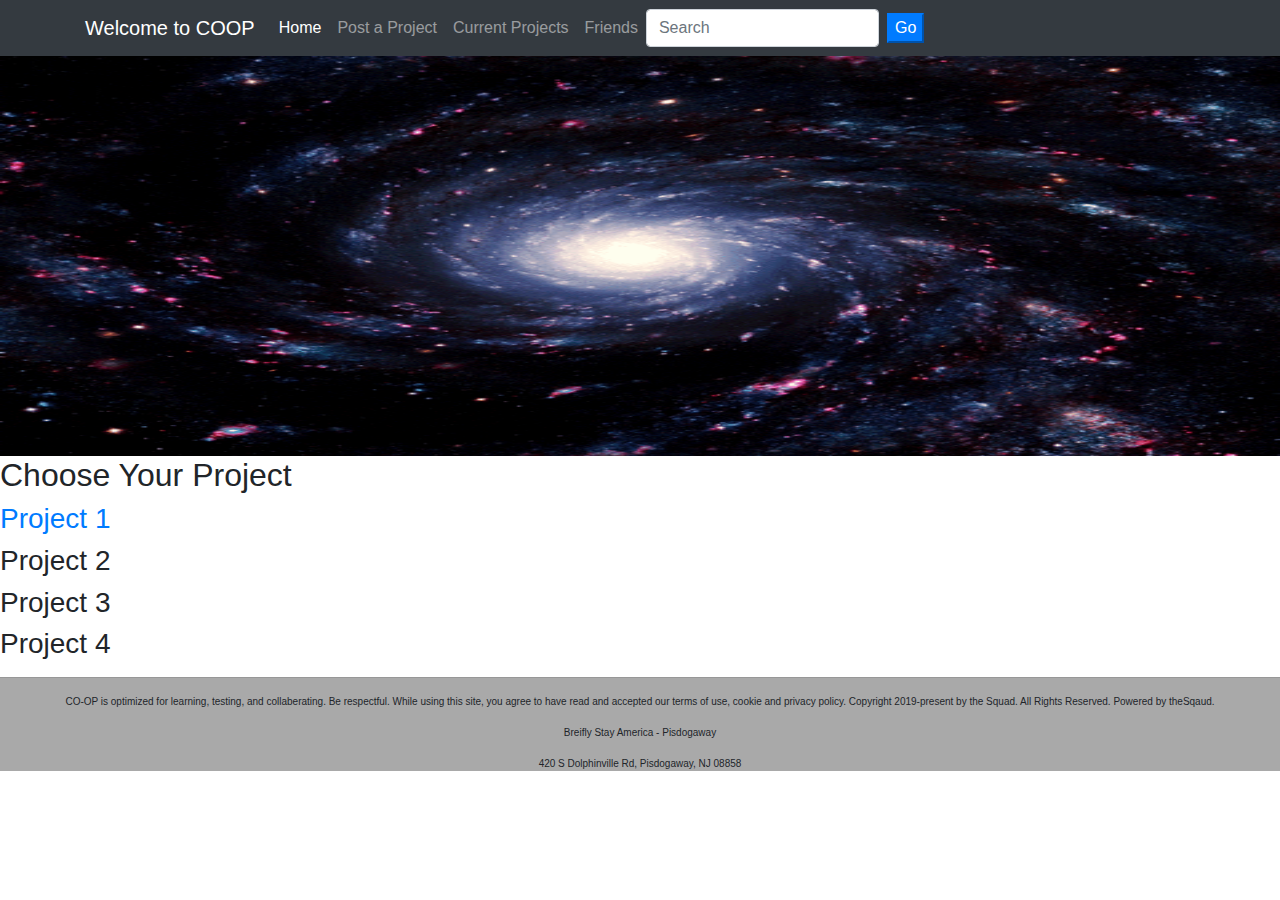
<file: COOP/index.html>
<!DOCTYPE html>
<html lang="en">

<head>
    <meta charset="UTF-8">
    <meta http-equiv="X-UA-Compatible" content="IE=edge">
    <meta name="viewport" content="width=device-width, initial-scale=1, shrink-to-fit=no">
    <meta http-equiv="x-ua-compatible" content="ie=edge">
    <link rel="stylesheet" href="css/bootstrap.min.css">
    <title>COOP</title>
</head>

<body>

    <nav class="navbar navbar-dark bg-dark navbar-expand-sm">
        <div class="container">

            <button class="navbar-toggler" type="button" data-toggle="collapse" data-target="#myTogglerNav" aria-controls="myTogglerNav" aria-expanded="false" aria-label="Toggle navigation">
                <span class="navbar-toggler-icon"></span>
            </button>

            <a href="index.html" class="navbar-brand">Welcome to COOP</a>

            <div class="collapse navbar-collapse" id="myTogglerNav">
                <div class="navbar-nav">
                    <a class="nav-item nav-link active" href="index.html">Home</a>
                    <a class="nav-item nav-link" href="post.html">Post a Project</a>
                    <a class="nav-item nav-link" href="current.html">Current Projects</a>
                    <a class="nav-item nav-link" href="friends.html">Friends</a>
                    <form class="form-inline">
                        <input class="form-control mr-2" type="text" placeholder="Search">
                        <button class="btn-primary" type="submit">Go</button>
                    </form>
                </div> <!-- navbar -->
            </div> <!-- collapse -->
        </div> <!-- container -->
    </nav> <!-- nav -->

    <img src="resources/milky.gif" width="100%" alt="Big Bang Theory" height="400" />

    <h2>Choose Your Project</h2>
    <div>
        <h3><a href="" target="iframe_Chris">Project 1</a></h3>

    </div>

    <div>
        <h3>Project 2</h3>

    </div>

    <div>
        <h3>Project 3</h3>

    </div>


    <div>
        <h3>Project 4</h3>

    </div>

    <div style="background-color: darkgrey;">
        <hr />
        <center>
            <p style="font-size: 10px;">
                CO-OP is optimized for learning, testing, and collaberating. Be respectful. While using this site, you agree to have read and accepted our terms of use, cookie and privacy policy. Copyright 2019-present by
                the Squad. All Rights Reserved. Powered by theSqaud.
            </p>
        </center>
        <center>
            <p style="font-size: 10px;">Breifly Stay America - Pisdogaway</p>
        </center>
        <center>
            <p style="font-size: 10px;">420 S Dolphinville Rd, Pisdogaway, NJ 08858</p>
        </center>
        <script src="js/jquery.slim.min.js"></script>
        <script src="js/popper.min.js"></script>
        <script src="js/bootstrap.min.js"></script>
    </div>
</body>

</html>
</file>
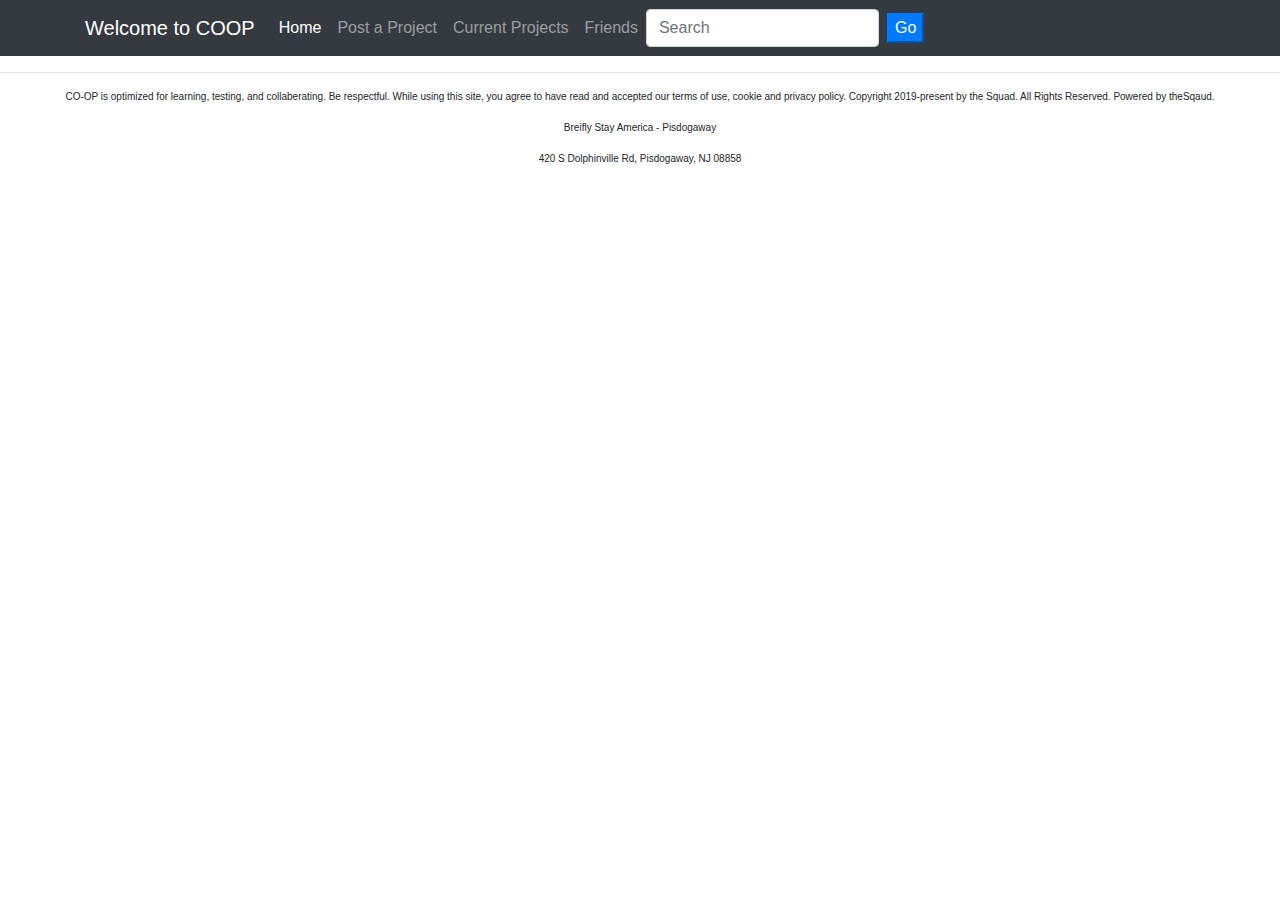
<file: COOP/completed.html>
<!DOCTYPE html>
<html lang="en">

<head>
    <meta charset="UTF-8">
    <meta http-equiv="X-UA-Compatible" content="IE=edge">
    <meta name="viewport" content="width=device-width, initial-scale=1, shrink-to-fit=no">
    <meta http-equiv="x-ua-compatible" content="ie=edge">
    <link rel="stylesheet" href="css/bootstrap.min.css">
    <title>COOP</title>
</head>

<body>

    <nav class="navbar navbar-dark bg-dark navbar-expand-sm">
        <div class="container">

            <button class="navbar-toggler" type="button" data-toggle="collapse" data-target="#myTogglerNav" aria-controls="myTogglerNav" aria-expanded="false" aria-label="Toggle navigation">
                <span class="navbar-toggler-icon"></span>
            </button>

            <a href="index.html" class="navbar-brand">Welcome to COOP</a>

            <div class="collapse navbar-collapse" id="myTogglerNav">
                <div class="navbar-nav">
                    <a class="nav-item nav-link active" href="index.html">Home</a>
                    <a class="nav-item nav-link" href="post.html">Post a Project</a>
                    <a class="nav-item nav-link" href="current.html">Current Projects</a>
                    <a class="nav-item nav-link" href="friends.html">Friends</a>
                    <form class="form-inline">
                        <input class="form-control mr-2" type="text" placeholder="Search">
                        <button class="btn-primary" type="submit">Go</button>
                    </form>
                </div> <!-- navbar -->
            </div> <!-- collapse -->
        </div> <!-- container -->
    </nav> <!-- nav -->
</body>
<footer>
    <hr />
    <center>
        <p style="font-size: 10px;">
            CO-OP is optimized for learning, testing, and collaberating. Be respectful. While using this site, you agree to have read and accepted our terms of use, cookie and privacy policy. Copyright 2019-present by
            the Squad. All Rights Reserved. Powered by theSqaud.
        </p>
    </center>
    <center>
        <p style="font-size: 10px;">Breifly Stay America - Pisdogaway</p>
    </center>
    <center>
        <p style="font-size: 10px;">420 S Dolphinville Rd, Pisdogaway, NJ 08858</p>
    </center>
</footer>

</html>
</file>
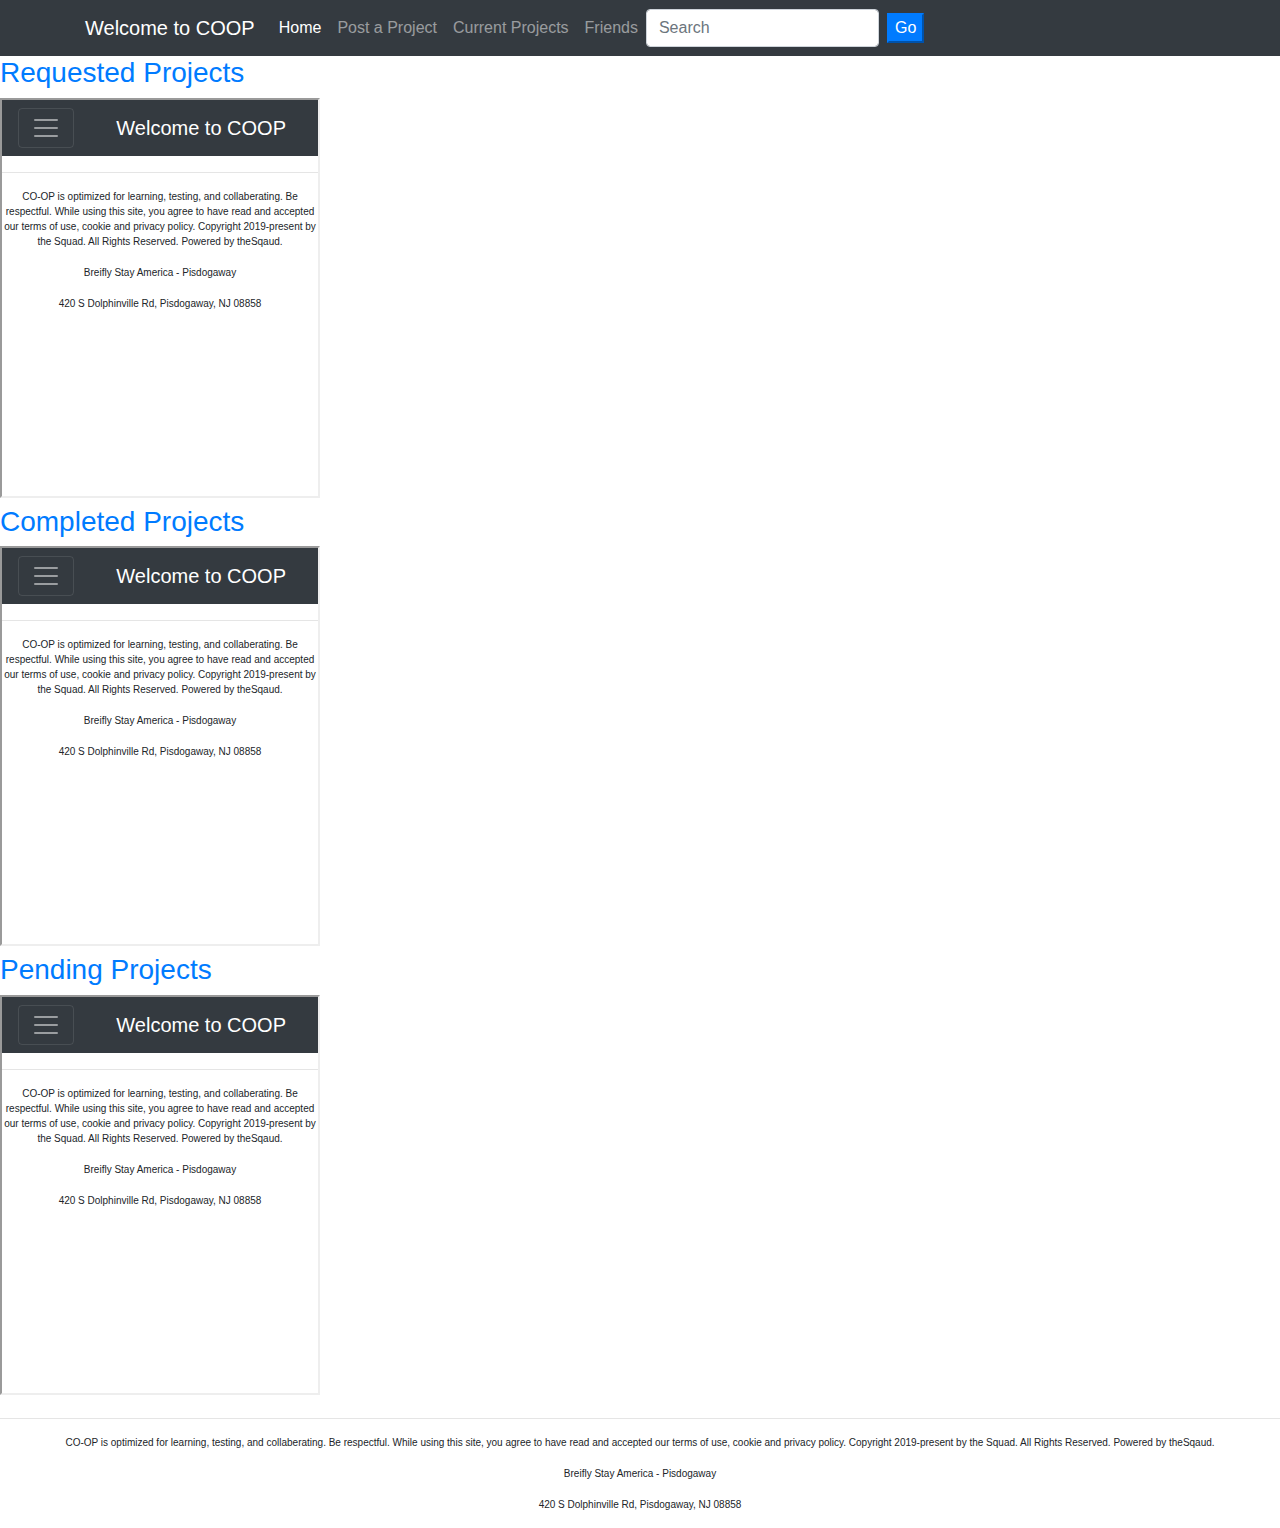
<file: COOP/current.html>
<!DOCTYPE html>
<html lang="en">

<head>
    <meta charset="UTF-8">
    <meta http-equiv="X-UA-Compatible" content="IE=edge">
    <meta name="viewport" content="width=device-width, initial-scale=1, shrink-to-fit=no">
    <meta http-equiv="x-ua-compatible" content="ie=edge">
    <link rel="stylesheet" href="css/bootstrap.min.css">
    <title>COOP</title>
</head>

<body>

    <nav class="navbar navbar-dark bg-dark navbar-expand-sm">
        <div class="container">

            <button class="navbar-toggler" type="button" data-toggle="collapse" data-target="#myTogglerNav" aria-controls="myTogglerNav" aria-expanded="false" aria-label="Toggle navigation">
                <span class="navbar-toggler-icon"></span>
            </button>

            <a href="index.html" class="navbar-brand">Welcome to COOP</a>

            <div class="collapse navbar-collapse" id="myTogglerNav">
                <div class="navbar-nav">
                    <a class="nav-item nav-link active" href="index.html">Home</a>
                    <a class="nav-item nav-link" href="post.html">Post a Project</a>
                    <a class="nav-item nav-link" href="current.html">Current Projects</a>
                    <a class="nav-item nav-link" href="friends.html">Friends</a>
                    <form class="form-inline">
                        <input class="form-control mr-2" type="text" placeholder="Search">
                        <button class="btn-primary" type="submit">Go</button>
                    </form>
                </div> <!-- navbar -->
            </div> <!-- collapse -->
        </div> <!-- container -->
    </nav> <!-- nav -->

    <section>
        <div class="grid-container">
            <div>
                <h3> <a href="requests.html">Requested Projects</a></h3>
                <frame>
                    <iframe src="requests.html" frameborder="1" width="320px" height="400px"></iframe>
                </frame>
            </div>

            <!-- All the completed projects are displayed here-->
            <div>
                <h3> <a href="completed.html">Completed Projects</a></h3>
                <frame>
                    <iframe src="completed.html" frameborder="1" width="320px" height="400px"></iframe>
                </frame>
            </div>

            <!-- All the pending projects are displayed here-->
            <div>
                <h3> <a href="pending.html">Pending Projects</a></h3>
                <frame>
                    <iframe src="pending.html" frameborder="1" width="320px" height="400px"></iframe>
                </frame>
            </div>
        </div>
    </section>
</body>
<footer>
    <hr />
    <center>
        <p style="font-size: 10px;">
            CO-OP is optimized for learning, testing, and collaberating. Be respectful. While using this site, you agree to have read and accepted our terms of use, cookie and privacy policy. Copyright 2019-present by
            the Squad. All Rights Reserved. Powered by theSqaud.
        </p>
    </center>
    <center>
        <p style="font-size: 10px;">Breifly Stay America - Pisdogaway</p>
    </center>
    <center>
        <p style="font-size: 10px;">420 S Dolphinville Rd, Pisdogaway, NJ 08858</p>
    </center>
</footer>


</html>
</file>
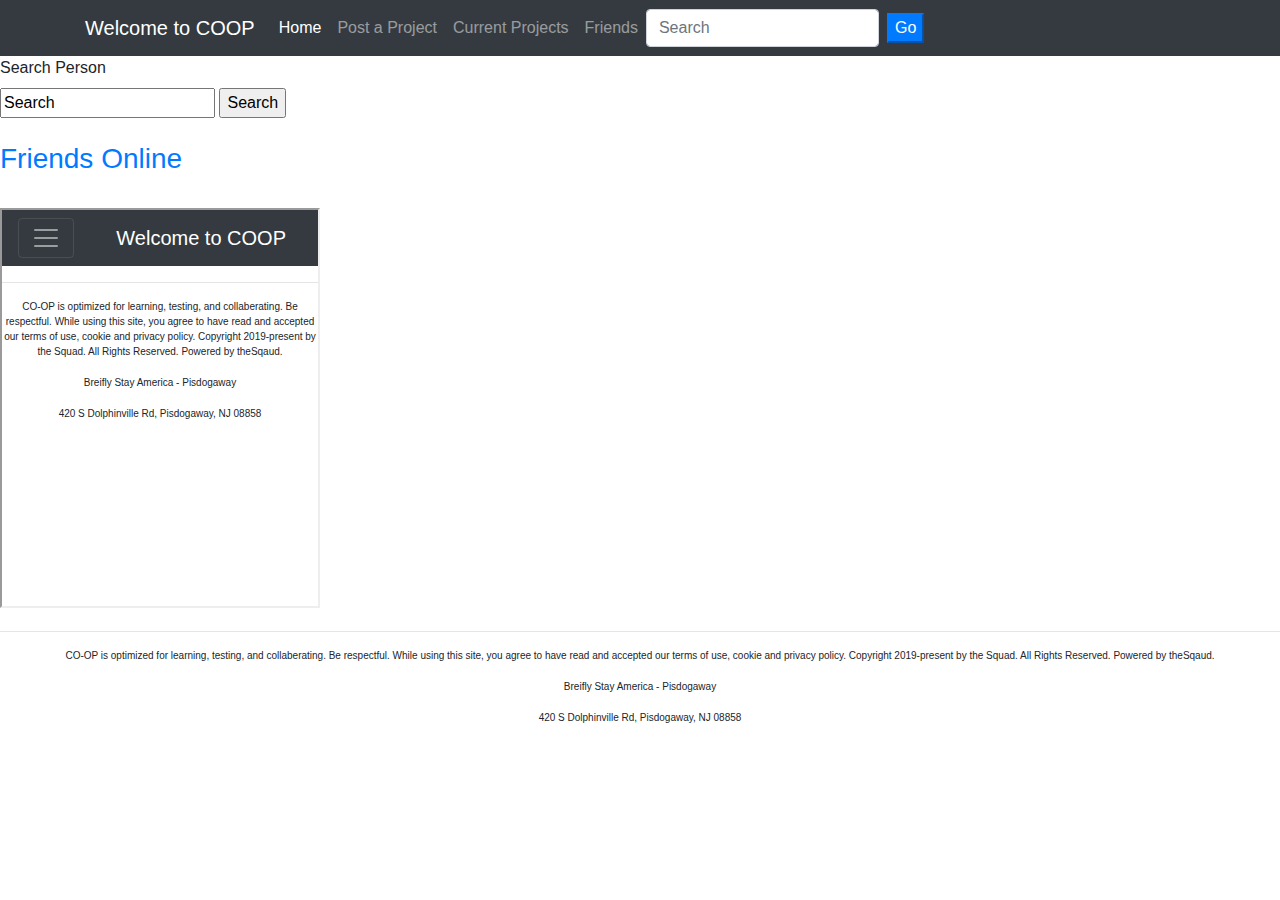
<file: COOP/friends.html>
<!DOCTYPE html>
<html lang="en">

<head>
    <meta charset="UTF-8">
    <meta http-equiv="X-UA-Compatible" content="IE=edge">
    <meta name="viewport" content="width=device-width, initial-scale=1, shrink-to-fit=no">
    <meta http-equiv="x-ua-compatible" content="ie=edge">
    <link rel="stylesheet" href="css/bootstrap.min.css">
    <title>COOP</title>
</head>

<body>

    <nav class="navbar navbar-dark bg-dark navbar-expand-sm">
        <div class="container">

            <button class="navbar-toggler" type="button" data-toggle="collapse" data-target="#myTogglerNav" aria-controls="myTogglerNav" aria-expanded="false" aria-label="Toggle navigation">
                <span class="navbar-toggler-icon"></span>
            </button>

            <a href="index.html" class="navbar-brand">Welcome to COOP</a>

            <div class="collapse navbar-collapse" id="myTogglerNav">
                <div class="navbar-nav">
                    <a class="nav-item nav-link active" href="index.html">Home</a>
                    <a class="nav-item nav-link" href="post.html">Post a Project</a>
                    <a class="nav-item nav-link" href="current.html">Current Projects</a>
                    <a class="nav-item nav-link" href="friends.html">Friends</a>
                    <form class="form-inline">
                        <input class="form-control mr-2" type="text" placeholder="Search">
                        <button class="btn-primary" type="submit">Go</button>
                    </form>
                </div> <!-- navbar -->
            </div> <!-- collapse -->
        </div> <!-- container -->
    </nav> <!-- nav -->

    <div class="grid-container">
        <div>
            <label for="addFriend"> Search Person</label><br>
            <input type="text" name="addFriend" id="addFriend" value="Search">
            <input type="submit" name="Search" id="Search" value="Search">
            <br> <br />
        </div>
        <div>
        </div>
        <div>
            <h3> <a href="online.html">Friends Online</a></h3><br>
            <frame>
                <iframe src="online.html" frameborder="1" width="320px" height="400px"></iframe>
            </frame>
        </div>
    </div>
</body>
<footer>
    <hr />
    <center>
        <p style="font-size: 10px;">
            CO-OP is optimized for learning, testing, and collaberating. Be respectful. While using this site, you agree to have read and accepted our terms of use, cookie and privacy policy. Copyright 2019-present by
            the Squad. All Rights Reserved. Powered by theSqaud.
        </p>
    </center>
    <center>
        <p style="font-size: 10px;">Breifly Stay America - Pisdogaway</p>
    </center>
    <center>
        <p style="font-size: 10px;">420 S Dolphinville Rd, Pisdogaway, NJ 08858</p>
    </center>
</footer>


</html>
</file>
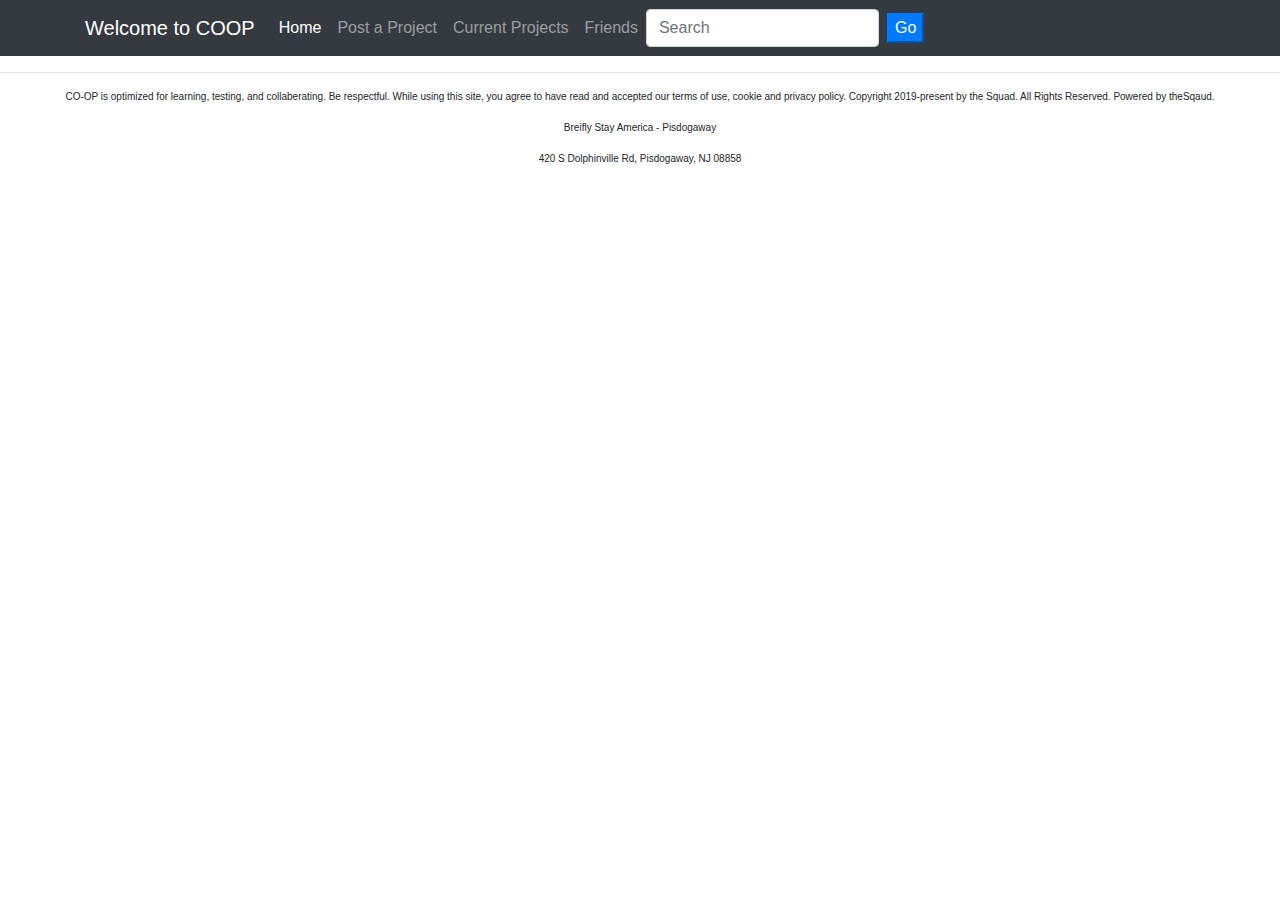
<file: COOP/online.html>
<!DOCTYPE html>
<html lang="en">

<head>
    <meta charset="UTF-8">
    <meta http-equiv="X-UA-Compatible" content="IE=edge">
    <meta name="viewport" content="width=device-width, initial-scale=1, shrink-to-fit=no">
    <meta http-equiv="x-ua-compatible" content="ie=edge">
    <link rel="stylesheet" href="css/bootstrap.min.css">
    <title>COOP</title>
</head>

<body>

    <nav class="navbar navbar-dark bg-dark navbar-expand-sm">
        <div class="container">

            <button class="navbar-toggler" type="button" data-toggle="collapse" data-target="#myTogglerNav" aria-controls="myTogglerNav" aria-expanded="false" aria-label="Toggle navigation">
                <span class="navbar-toggler-icon"></span>
            </button>

            <a href="index.html" class="navbar-brand">Welcome to COOP</a>

            <div class="collapse navbar-collapse" id="myTogglerNav">
                <div class="navbar-nav">
                    <a class="nav-item nav-link active" href="index.html">Home</a>
                    <a class="nav-item nav-link" href="post.html">Post a Project</a>
                    <a class="nav-item nav-link" href="current.html">Current Projects</a>
                    <a class="nav-item nav-link" href="friends.html">Friends</a>
                    <form class="form-inline">
                        <input class="form-control mr-2" type="text" placeholder="Search">
                        <button class="btn-primary" type="submit">Go</button>
                    </form>
                </div> <!-- navbar -->
            </div> <!-- collapse -->
        </div> <!-- container -->
    </nav> <!-- nav -->





</body>
<footer>
    <hr />
    <center>
        <p style="font-size: 10px;">
            CO-OP is optimized for learning, testing, and collaberating. Be respectful. While using this site, you agree to have read and accepted our terms of use, cookie and privacy policy. Copyright 2019-present by
            the Squad. All Rights Reserved. Powered by theSqaud.
        </p>
    </center>
    <center>
        <p style="font-size: 10px;">Breifly Stay America - Pisdogaway</p>
    </center>
    <center>
        <p style="font-size: 10px;">420 S Dolphinville Rd, Pisdogaway, NJ 08858</p>
    </center>
</footer>

</html>
</file>
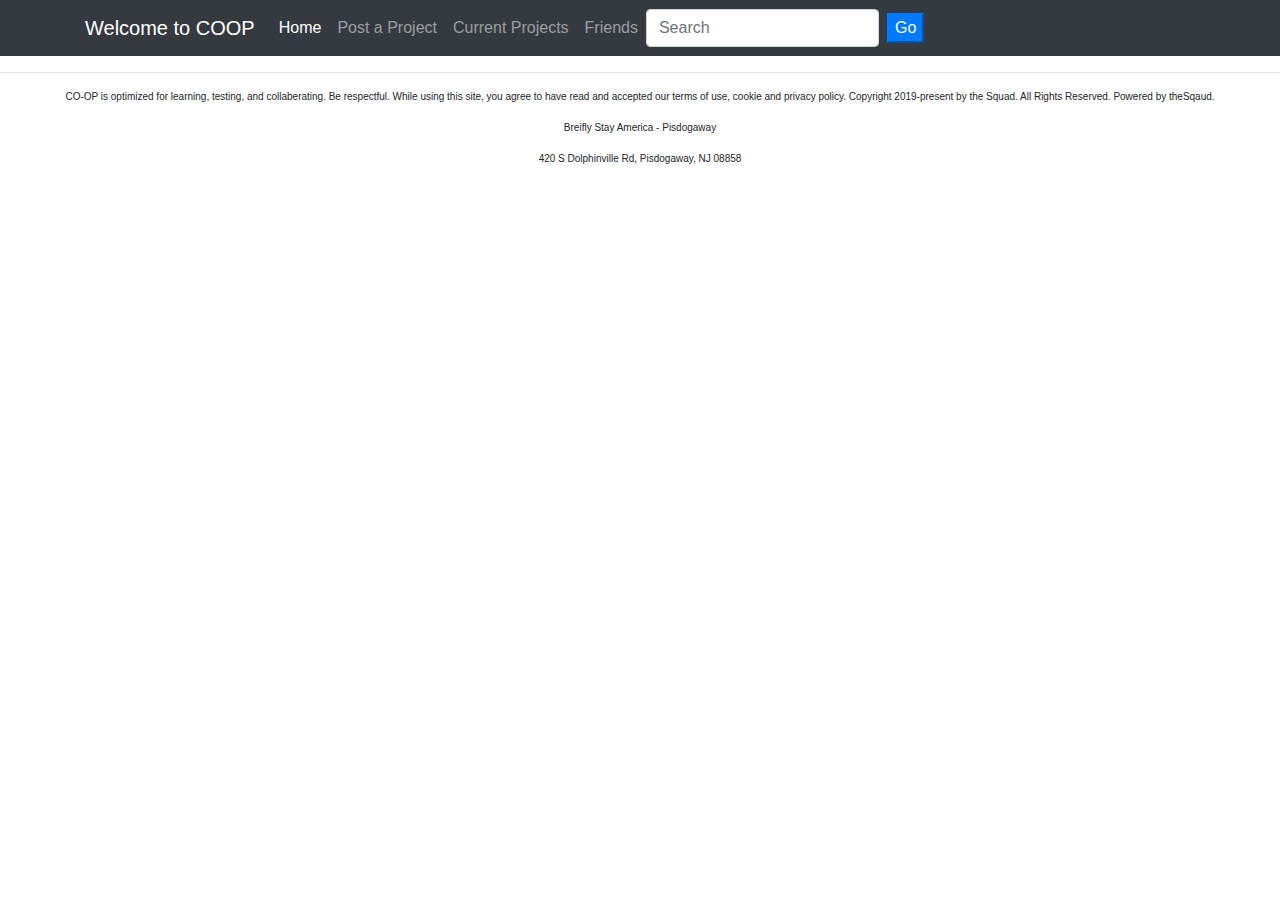
<file: COOP/pending.html>
<!DOCTYPE html>
<html lang="en">

<head>
    <meta charset="UTF-8">
    <meta http-equiv="X-UA-Compatible" content="IE=edge">
    <meta name="viewport" content="width=device-width, initial-scale=1, shrink-to-fit=no">
    <meta http-equiv="x-ua-compatible" content="ie=edge">
    <link rel="stylesheet" href="css/bootstrap.min.css">
    <title>COOP</title>
</head>

<body>

    <nav class="navbar navbar-dark bg-dark navbar-expand-sm">
        <div class="container">

            <button class="navbar-toggler" type="button" data-toggle="collapse" data-target="#myTogglerNav" aria-controls="myTogglerNav" aria-expanded="false" aria-label="Toggle navigation">
                <span class="navbar-toggler-icon"></span>
            </button>

            <a href="index.html" class="navbar-brand">Welcome to COOP</a>

            <div class="collapse navbar-collapse" id="myTogglerNav">
                <div class="navbar-nav">
                    <a class="nav-item nav-link active" href="index.html">Home</a>
                    <a class="nav-item nav-link" href="post.html">Post a Project</a>
                    <a class="nav-item nav-link" href="current.html">Current Projects</a>
                    <a class="nav-item nav-link" href="friends.html">Friends</a>
                    <form class="form-inline">
                        <input class="form-control mr-2" type="text" placeholder="Search">
                        <button class="btn-primary" type="submit">Go</button>
                    </form>
                </div> <!-- navbar -->
            </div> <!-- collapse -->
        </div> <!-- container -->
    </nav> <!-- nav -->










</body>
<footer>
    <hr />
    <center>
        <p style="font-size: 10px;">
            CO-OP is optimized for learning, testing, and collaberating. Be respectful. While using this site, you agree to have read and accepted our terms of use, cookie and privacy policy. Copyright 2019-present by
            the Squad. All Rights Reserved. Powered by theSqaud.
        </p>
    </center>
    <center>
        <p style="font-size: 10px;">Breifly Stay America - Pisdogaway</p>
    </center>
    <center>
        <p style="font-size: 10px;">420 S Dolphinville Rd, Pisdogaway, NJ 08858</p>
    </center>
</footer>

</html>
</file>
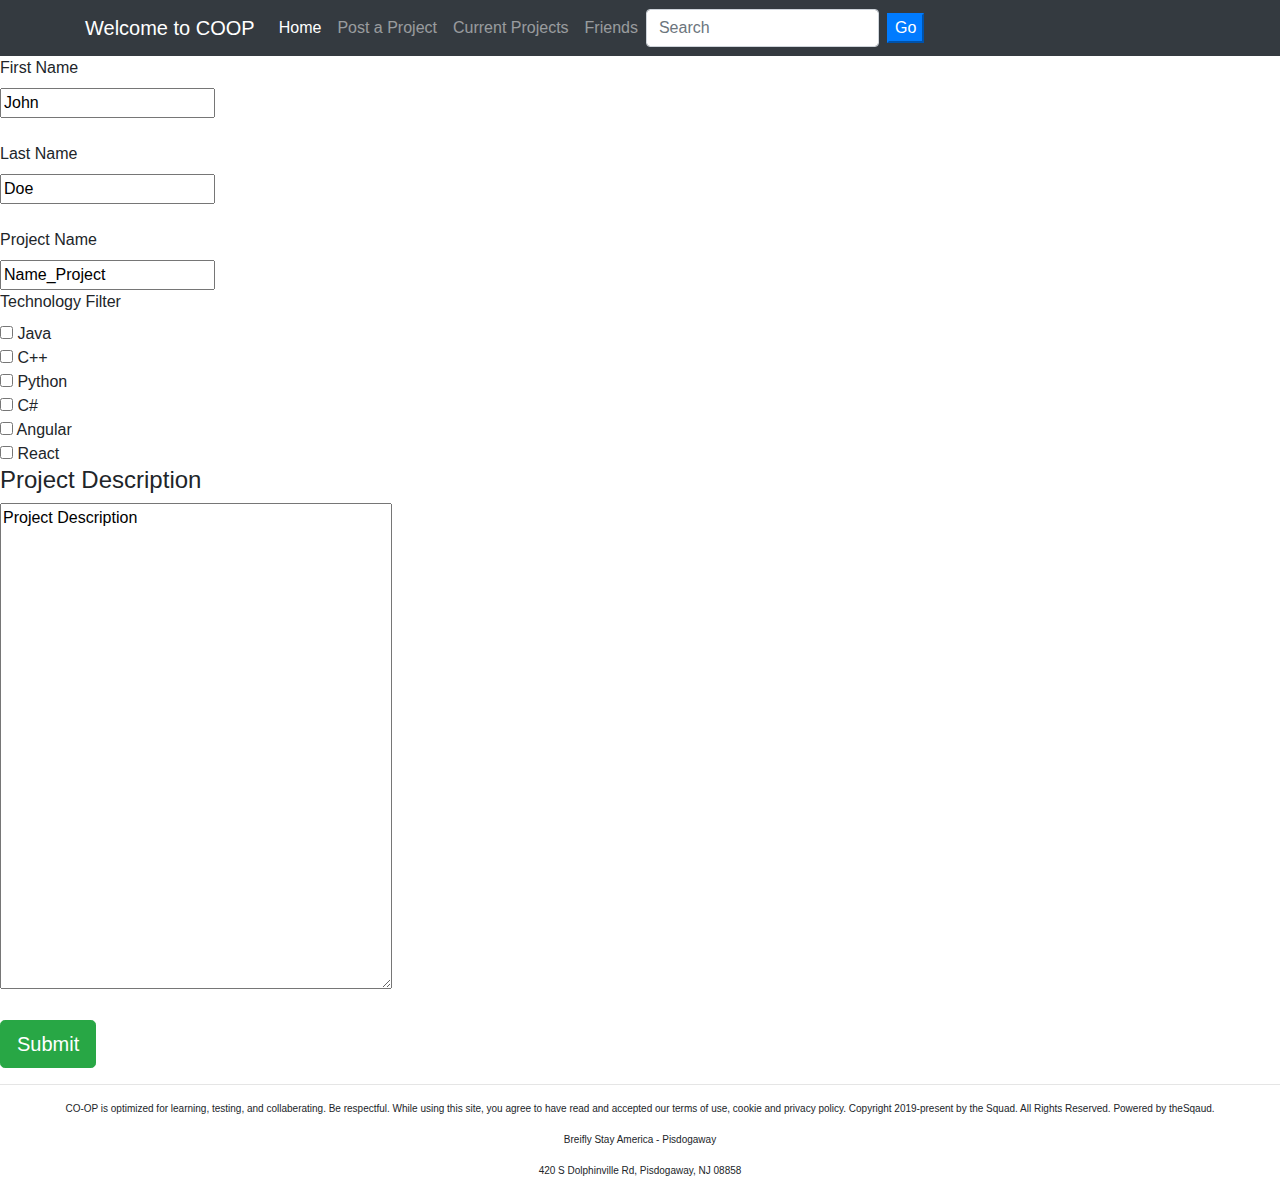
<file: COOP/post.html>
<!DOCTYPE html>
<html lang="en">

<head>
    <meta charset="UTF-8">
    <meta http-equiv="X-UA-Compatible" content="IE=edge">
    <meta name="viewport" content="width=device-width, initial-scale=1, shrink-to-fit=no">
    <meta http-equiv="x-ua-compatible" content="ie=edge">
    <link rel="stylesheet" href="css/bootstrap.min.css">
    <title>COOP</title>
</head>

<body>

    <nav class="navbar navbar-dark bg-dark navbar-expand-sm">
        <div class="container">

            <button class="navbar-toggler" type="button" data-toggle="collapse" data-target="#myTogglerNav" aria-controls="myTogglerNav" aria-expanded="false" aria-label="Toggle navigation">
                <span class="navbar-toggler-icon"></span>
            </button>

            <a href="index.html" class="navbar-brand">Welcome to COOP</a>

            <div class="collapse navbar-collapse" id="myTogglerNav">
                <div class="navbar-nav">
                    <a class="nav-item nav-link active" href="index.html">Home</a>
                    <a class="nav-item nav-link" href="post.html">Post a Project</a>
                    <a class="nav-item nav-link" href="current.html">Current Projects</a>
                    <a class="nav-item nav-link" href="friends.html">Friends</a>
                    <form class="form-inline">
                        <input class="form-control mr-2" type="text" placeholder="Search">
                        <button class="btn-primary" type="submit">Go</button>
                    </form>
                </div> <!-- navbar -->
            </div> <!-- collapse -->
        </div> <!-- container -->
    </nav> <!-- nav -->

    <form action="/action_page.php">

        <label for="firstname">First Name</label><br>
        <input type="text" name="firstname" id="firstname" value="John">
        <br> <br />

        <label for="lastname">Last Name</label><br>
        <input type="text" name="lastname" id="lastname" value="Doe">
        <br> <br />

        <label for="projectname">Project Name</label><br>
        <input type="text" name="projectname" id="projectname" value="Name_Project">
        <br>
        <label for="langs">Technology Filter</label><br>
        <div class="grid-container">
            <div>
                <input type="checkbox" name="java" value="Bike"> Java<br>
                <input type="checkbox" name="c++" value="Car"> C++<br>
                <input type="checkbox" name="python" value="Boat"> Python<br>
            </div>
            <div>
                <input type="checkbox" name="java" value="Bike"> C#<br>
                <input type="checkbox" name="c++" value="Car"> Angular<br>
                <input type="checkbox" name="python" value="Boat"> React<br>
            </div>
        </div>
        <h4>Project Description</h4>
        <textarea name="projectdesc" rows="20" cols="40">Project Description</textarea>
        <br> <br />
        <input class="btn btn-success btn-lg" type="submit" name="submit">
    </form>
</body>
<footer>
    <hr />
    <center>
        <p style="font-size: 10px;">
            CO-OP is optimized for learning, testing, and collaberating. Be respectful. While using this site, you agree to have read and accepted our terms of use, cookie and privacy policy. Copyright 2019-present by
            the Squad. All Rights Reserved. Powered by theSqaud.
        </p>
    </center>
    <center>
        <p style="font-size: 10px;">Breifly Stay America - Pisdogaway</p>
    </center>
    <center>
        <p style="font-size: 10px;">420 S Dolphinville Rd, Pisdogaway, NJ 08858</p>
    </center>
</footer>

</html>
</file>
